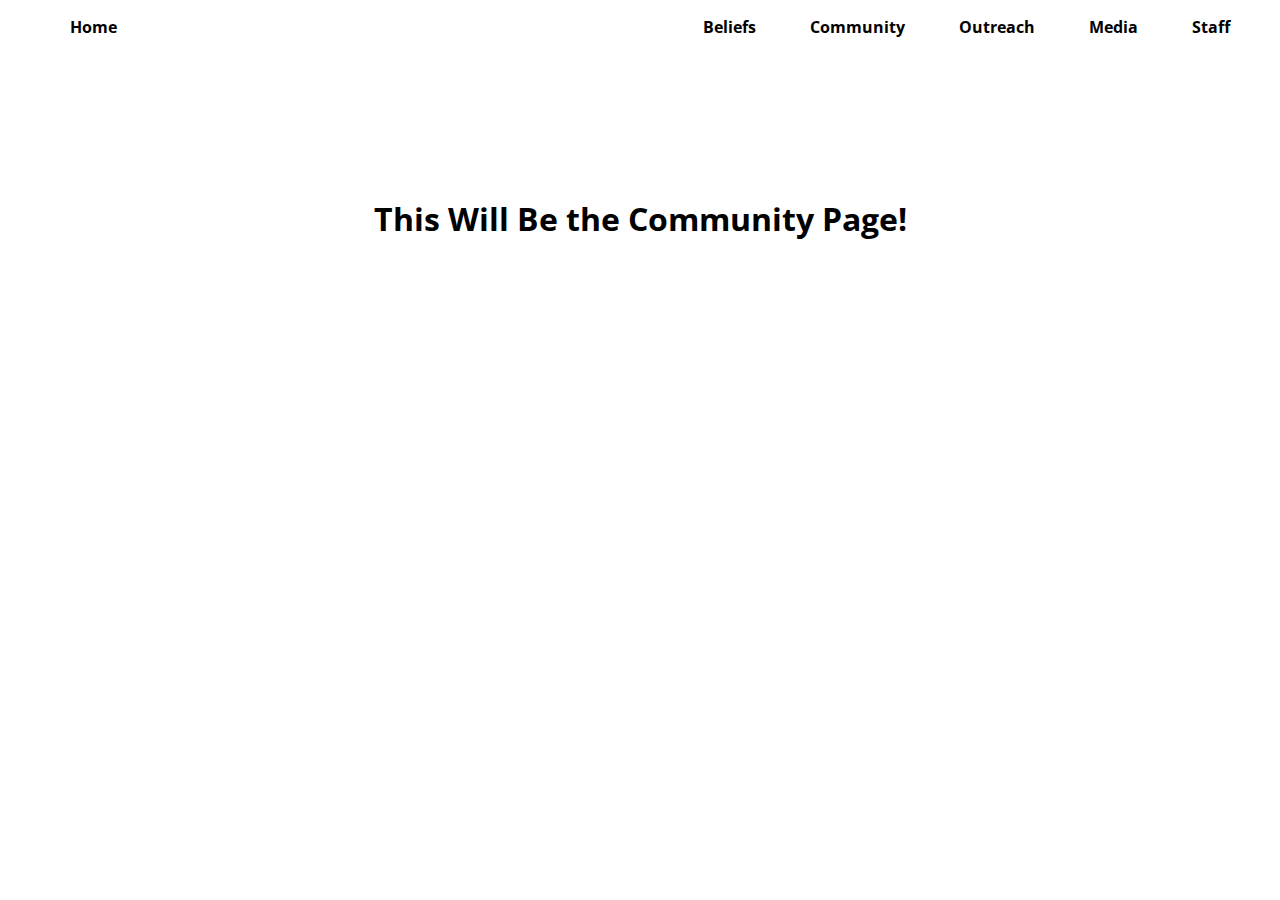
<file: community.html>
<!DOCTYPE html>
<html lang="en">
	<head>
		<meta charset="utf-8">
		<title>Community</title>
		<link href="css/external_styles.css" type="text/css" rel="stylesheet" />
		<link href='http://fonts.googleapis.com/css?family=Open+Sans' rel='stylesheet' type='text/css' />
	</head>
	<body>
		<header class="navigation">
				<ul class="navbar" id="navhome">
					<a href="index.html">
						<li>Home</li>
					</a>
				</ul>
				<span class="nav_pages">
					<ul class="navbar" id="navpages">
						<a href="beliefs.html">
							<li>Beliefs</li>
						</a>
						<a href="community.html">
							<li>Community</li>
						</a>
						<a href="outreach.html">
							<li>Outreach</li>
						</a>
						<a href="media.html">
							<li>Media</li>
						</a>
						<a href="staff.html">
							<li>Staff</li>
						</a>
					</ul>
				</span>
			</header><br /><br /><br /><br /><br /><br /><br /><br />
			<h1>This Will Be the Community Page!</h1>
	</body>
</html>
</file>
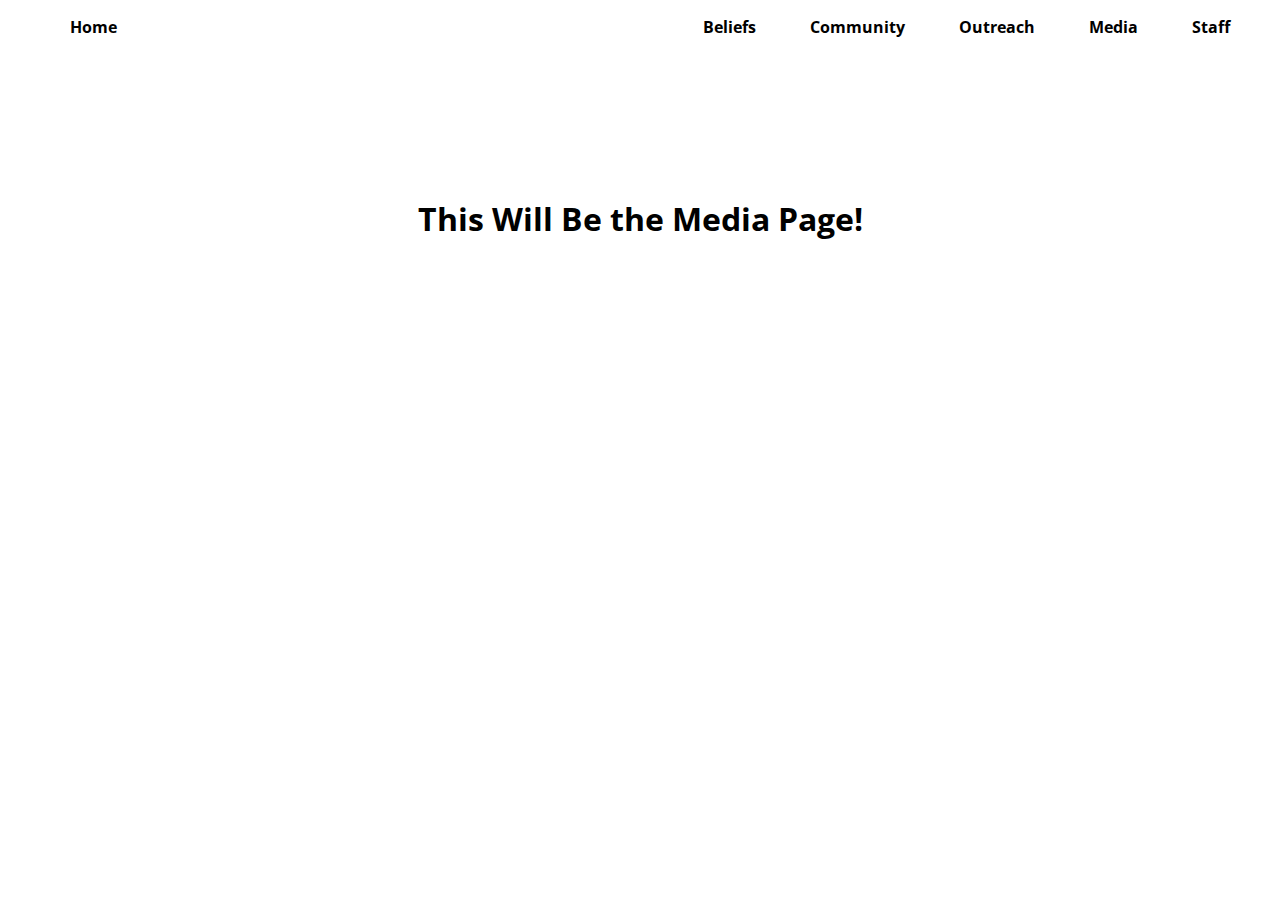
<file: media.html>
<!DOCTYPE html>
<html lang="en">
	<head>
		<meta charset="utf-8">
		<title>Media</title>
		<link href="css/external_styles.css" type="text/css" rel="stylesheet" />
		<link href='http://fonts.googleapis.com/css?family=Open+Sans' rel='stylesheet' type='text/css' />
	</head>
	<body>
		<header class="navigation">
				<ul class="navbar" id="navhome">
					<a href="index.html">
						<li>Home</li>
					</a>
				</ul>
				<span class="nav_pages">
					<ul class="navbar" id="navpages">
						<a href="beliefs.html">
							<li>Beliefs</li>
						</a>
						<a href="community.html">
							<li>Community</li>
						</a>
						<a href="outreach.html">
							<li>Outreach</li>
						</a>
						<a href="media.html">
							<li>Media</li>
						</a>
						<a href="staff.html">
							<li>Staff</li>
						</a>
					</ul>
				</span>
			</header><br /><br /><br /><br /><br /><br /><br /><br />
			<h1>This Will Be the Media Page!</h1>
	</body>
</html>
</file>
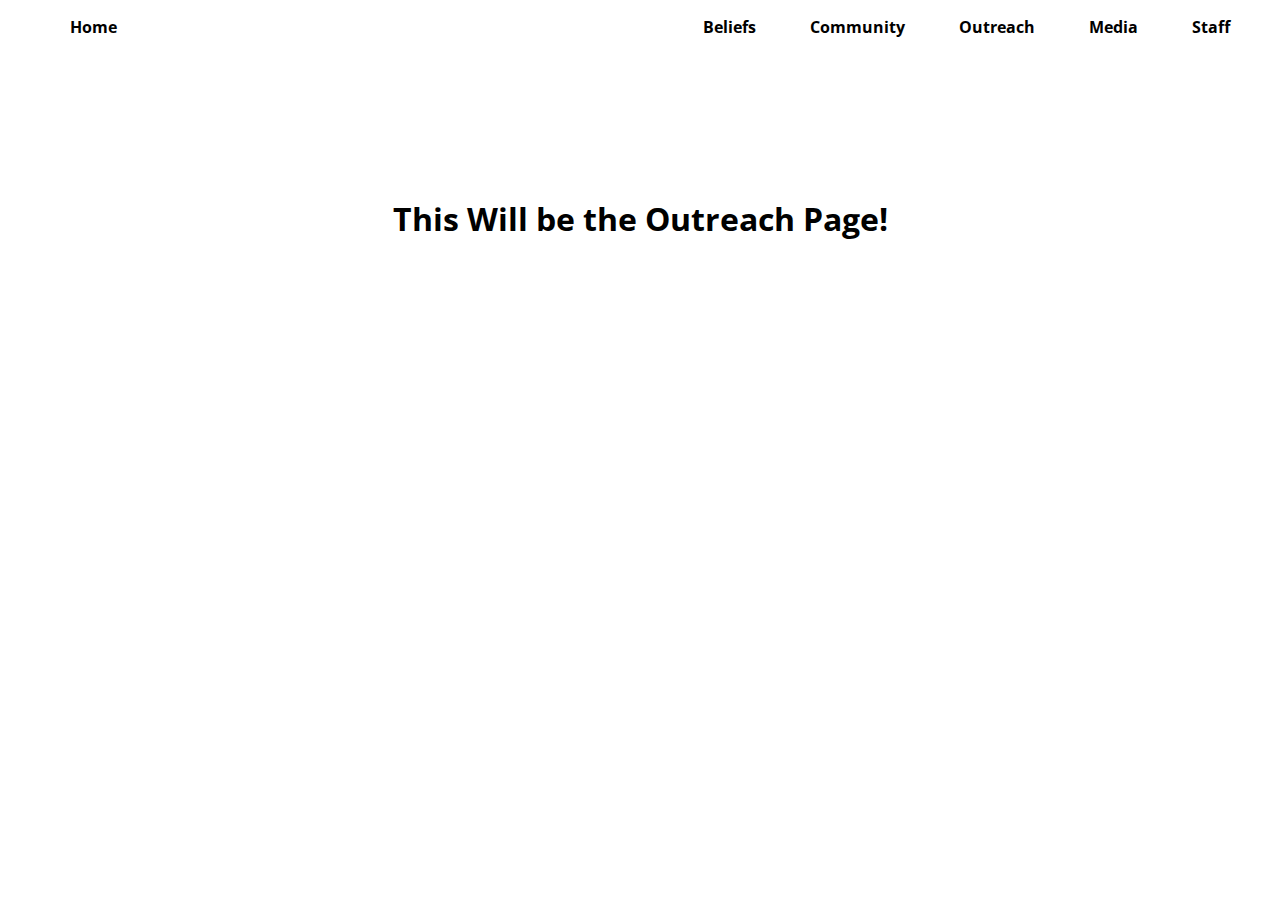
<file: outreach.html>
<!DOCTYPE html>
<html lang="en">
	<head>
		<meta charset="utf-8">
		<title>Outreach</title>
		<link href="css/external_styles.css" type="text/css" rel="stylesheet" />
		<link href='http://fonts.googleapis.com/css?family=Open+Sans' rel='stylesheet' type='text/css' />
	</head>
	<body>
		<header class="navigation">
				<ul class="navbar" id="navhome">
					<a href="index.html">
						<li>Home</li>
					</a>
				</ul>
				<span class="nav_pages">
					<ul class="navbar" id="navpages">
						<a href="beliefs.html">
							<li>Beliefs</li>
						</a>
						<a href="community.html">
							<li>Community</li>
						</a>
						<a href="outreach.html">
							<li>Outreach</li>
						</a>
						<a href="media.html">
							<li>Media</li>
						</a>
						<a href="staff.html">
							<li>Staff</li>
						</a>
					</ul>
				</span>
			</header><br /><br /><br /><br /><br /><br /><br /><br />
			<h1>This Will be the Outreach Page!</h1>
	</body>
</html>
</file>
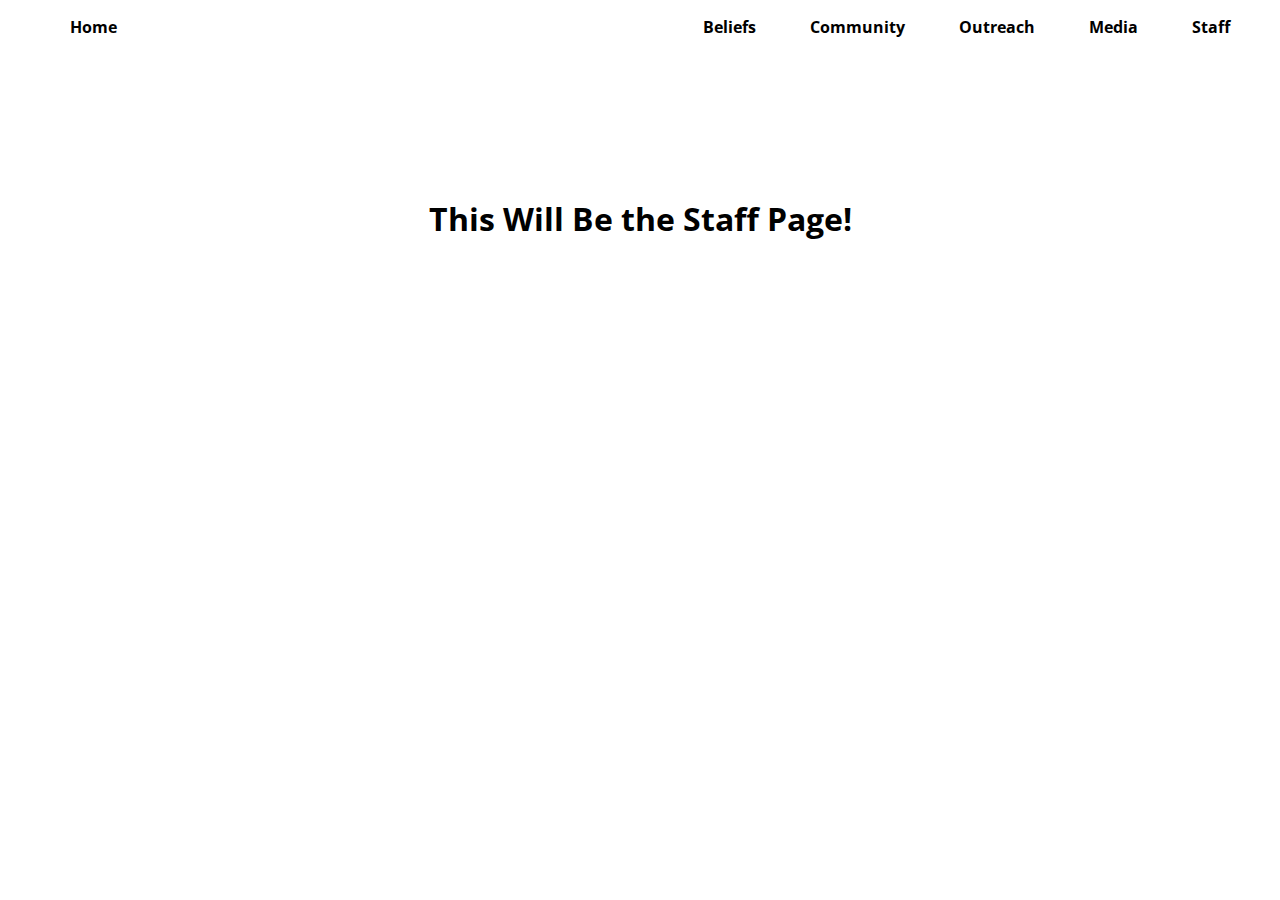
<file: staff.html>
<!DOCTYPE html>
<html lang="en">
	<head>
		<meta charset="utf-8">
		<title>Beliefs</title>
		<link href="css/external_styles.css" type="text/css" rel="stylesheet" />
		<link href='http://fonts.googleapis.com/css?family=Open+Sans' rel='stylesheet' type='text/css' />
	</head>
	<body>
		<header class="navigation">
				<ul class="navbar" id="navhome">
					<a href="index.html">
						<li>Home</li>
					</a>
				</ul>
				<span class="nav_pages">
					<ul class="navbar" id="navpages">
						<a href="beliefs.html">
							<li>Beliefs</li>
						</a>
						<a href="community.html">
							<li>Community</li>
						</a>
						<a href="outreach.html">
							<li>Outreach</li>
						</a>
						<a href="media.html">
							<li>Media</li>
						</a>
						<a href="staff.html">
							<li>Staff</li>
						</a>
					</ul>
				</span>
			</header><br /><br /><br /><br /><br /><br /><br /><br />
			<h1>This Will Be the Staff Page!</h1>
	</body>
</html>
</file>
<file: css/external_styles.css>
body {
	margin: 0px;
	font-family: 'Open Sans', sans-serif;
} /* linked to google fonts */

.navigation {
	background-color: #FFFFFF;
	position: fixed;
	width: 100%;
} /*so bg color is white, navbar width stretches with the bg image (with the body), and is fixed at the top of the screen as you scroll*/

.navbar li {
	list-style: none;
	display: inline;
	padding: 20px;
	margin-right: 10px;
	font-weight: bold;
} /* to line up list horizontally */

#navhome {
	margin-left: 10px;
}

.navbar {
	display:inline-block;
} /*"home" is a separate UL; display both lists on the same line */

.nav_pages {
	float: right;
	margin-right: 20px;
} /* align other buttons to the right away from the home button */

a {
	text-decoration: none;
	color: black;
} /*to get rid of decorations over links in navbar */

h1 {
	display: flex;
	flex-direction: column;
	justify-content: center;
	align-items: center;

}
</file>
